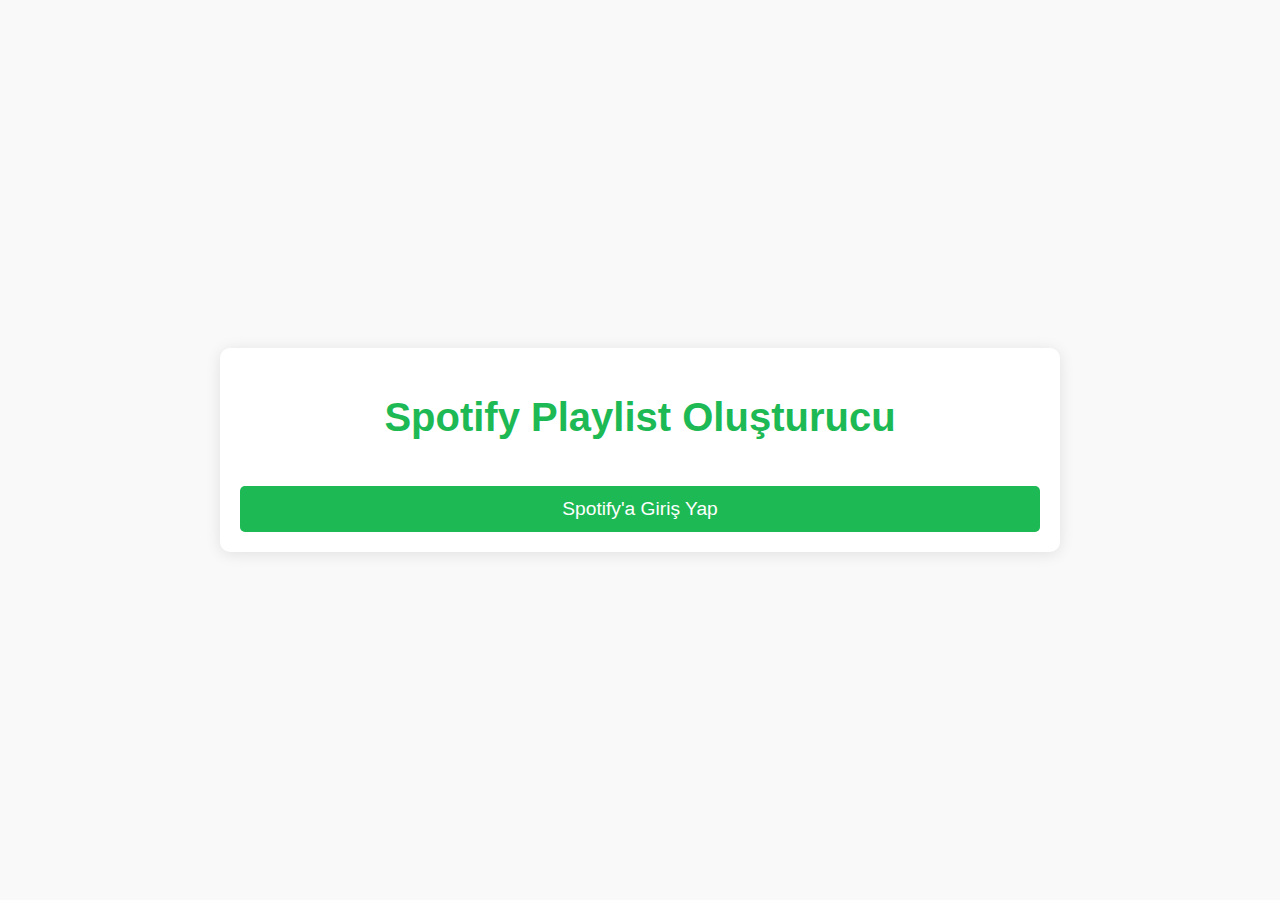
<file: index.html>
<!DOCTYPE html>
<html lang="tr">

<head>
  <meta charset="UTF-8">
  <meta name="viewport" content="width=device-width, initial-scale=1.0">
  <title>Spotify Playlist Oluşturucu</title>
  <link rel="stylesheet" href="style.css">
</head>

<body>
  <div class="container">
    <h1>Spotify Playlist Oluşturucu</h1>
    <button id="loginBtn">Spotify'a Giriş Yap</button>
    <div id="user-info" style="display: none;">
      <p>Hoş geldiniz, <span id="username"></span>!</p>
      <label for="artist">Sanatçı Ara:</label>
      <input type="text" id="artistInput" placeholder="Sanatçı adı girin...">
      <ul id="artistSuggestions" style="list-style: none; padding: 0;"></ul>
      <input type="text" id="playlistName" placeholder="Playlist Adı">
      <br> <br>
      <textarea id="playlistDescription" placeholder="Playlist Açıklaması"></textarea>
      <br> <br>
      <button id="createPlaylistBtn">Playlist Oluştur</button>
    </div>
  </div>

  <script src="auth.js"></script>
  <script src="app.js"></script>
</body>

</html>
</file>
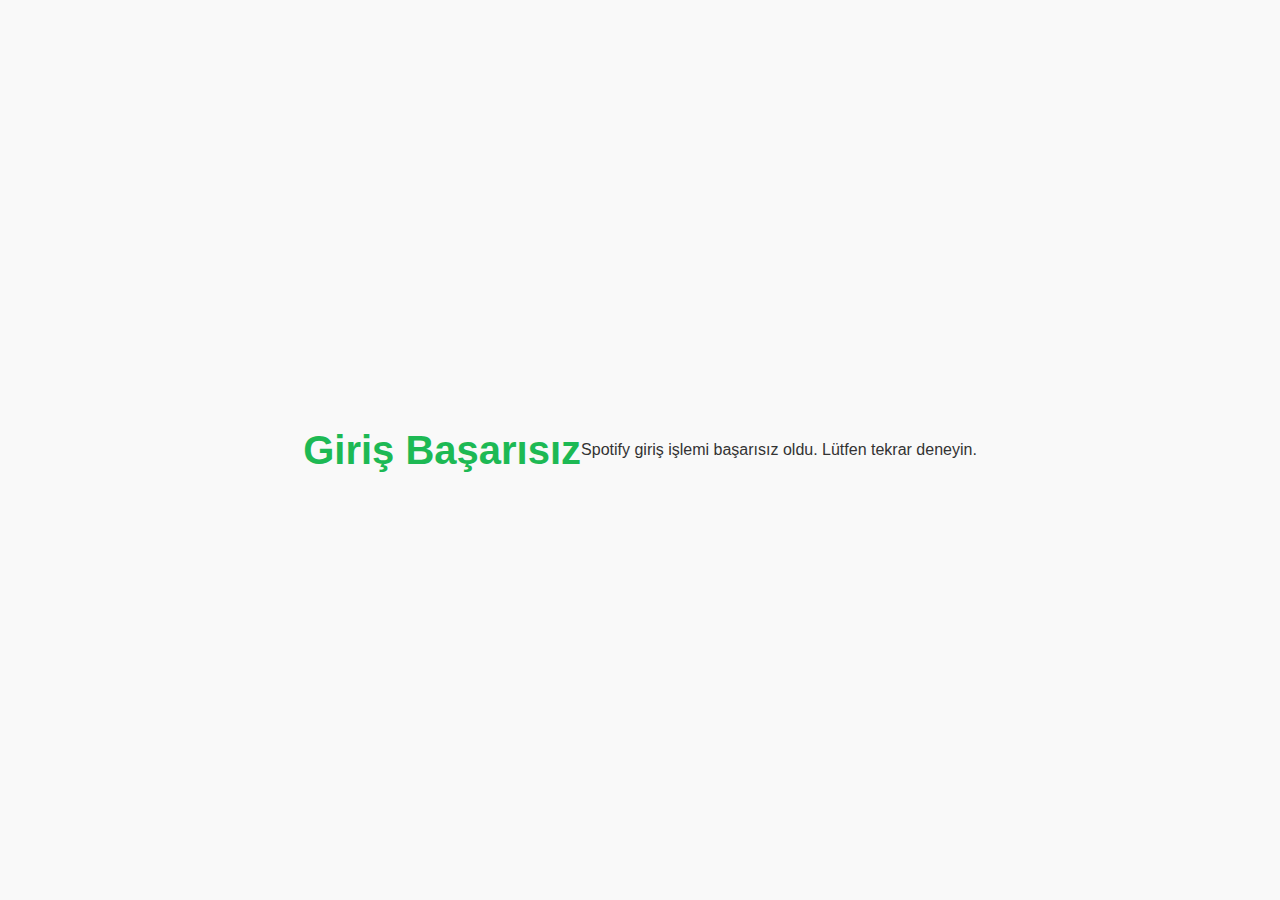
<file: callback.html>
<!DOCTYPE html>
<html lang="tr">
<head>
  <meta charset="UTF-8">
  <meta name="viewport" content="width=device-width, initial-scale=1.0">
  <title>Spotify Giriş Başarılı</title>
  <link rel="stylesheet" href="style.css">
</head>
<body>
  <div class="container">
    <h1>Spotify Giriş Başarılı!</h1>
    <p>Spotify hesabınızla başarılı bir şekilde giriş yaptınız.</p>
    <p id="token-info" style="display: none;">
      Erişim Token'ınız alındı ve artık Spotify API'ye erişebilirsiniz!
    </p>
    <button id="continueBtn" style="display: none;">Devam Et</button>
  </div>

  <script>
    const urlParams = new URLSearchParams(window.location.hash.substring(1));
    const accessToken = urlParams.get('access_token');

    if (accessToken) {
      document.getElementById('token-info').style.display = 'block';
      document.getElementById('continueBtn').style.display = 'inline-block';
      localStorage.setItem('spotifyAccessToken', accessToken);
      document.getElementById('continueBtn').addEventListener('click', () => {
        window.location.href = 'index.html'; 
      });
    } else {
      document.body.innerHTML = '<h1>Giriş Başarısız</h1><p>Spotify giriş işlemi başarısız oldu. Lütfen tekrar deneyin.</p>';
    }
  </script>
</body>
</html>
</file>
<file: style.css>
body {
  font-family: 'Arial', sans-serif;
  background-color: #f9f9f9;
  color: #333;
  margin: 0;
  padding: 0;
  display: flex;
  justify-content: center;
  align-items: center;
  min-height: 100vh;
}

.container {
  width: 80%;
  max-width: 800px;
  background-color: #ffffff;
  border-radius: 10px;
  box-shadow: 0 2px 15px rgba(0, 0, 0, 0.1);
  padding: 20px;
}


h1 {
  text-align: center;
  color: #1DB954;
  font-size: 2.5rem;
}

h2 {
  color: #444;
  margin-top: 10px;
  font-size: 1.25rem;
  text-align: center;
}


#artistInput {
  width: 100%;
  padding: 10px;
  font-size: 1rem;
  margin-top: 10px;
  border: 2px solid #ddd;
  border-radius: 5px;
  box-sizing: border-box;
  transition: border 0.3s;
}

#artistInput:focus {
  border-color: #1DB954;
  outline: none;
}


#artistSuggestions {
  margin-top: 10px;
  list-style-type: none;
  padding: 0;
}

#artistSuggestions li {
  background-color: #fafafa;
  padding: 10px;
  margin: 5px 0;
  cursor: pointer;
  border-radius: 5px;
  transition: background-color 0.3s;
}

#artistSuggestions li:hover {
  background-color: #1DB954;
  color: #fff;
}


button {
  width: 100%;
  padding: 12px;
  background-color: #1DB954;
  border: none;
  color: #fff;
  font-size: 1.2rem;
  border-radius: 5px;
  cursor: pointer;
  margin-top: 20px;
  transition: background-color 0.3s;
}

button:hover {
  background-color: #1ed760;
}

button:disabled {
  background-color: #ccc;
  cursor: not-allowed;
}


.playlist-info {
  margin-top: 20px;
  text-align: center;
  color: #444;
}

.playlist-info h3 {
  font-size: 1.5rem;
}

.playlist-info p {
  font-size: 1.1rem;
  color: #555;
}
</file>
